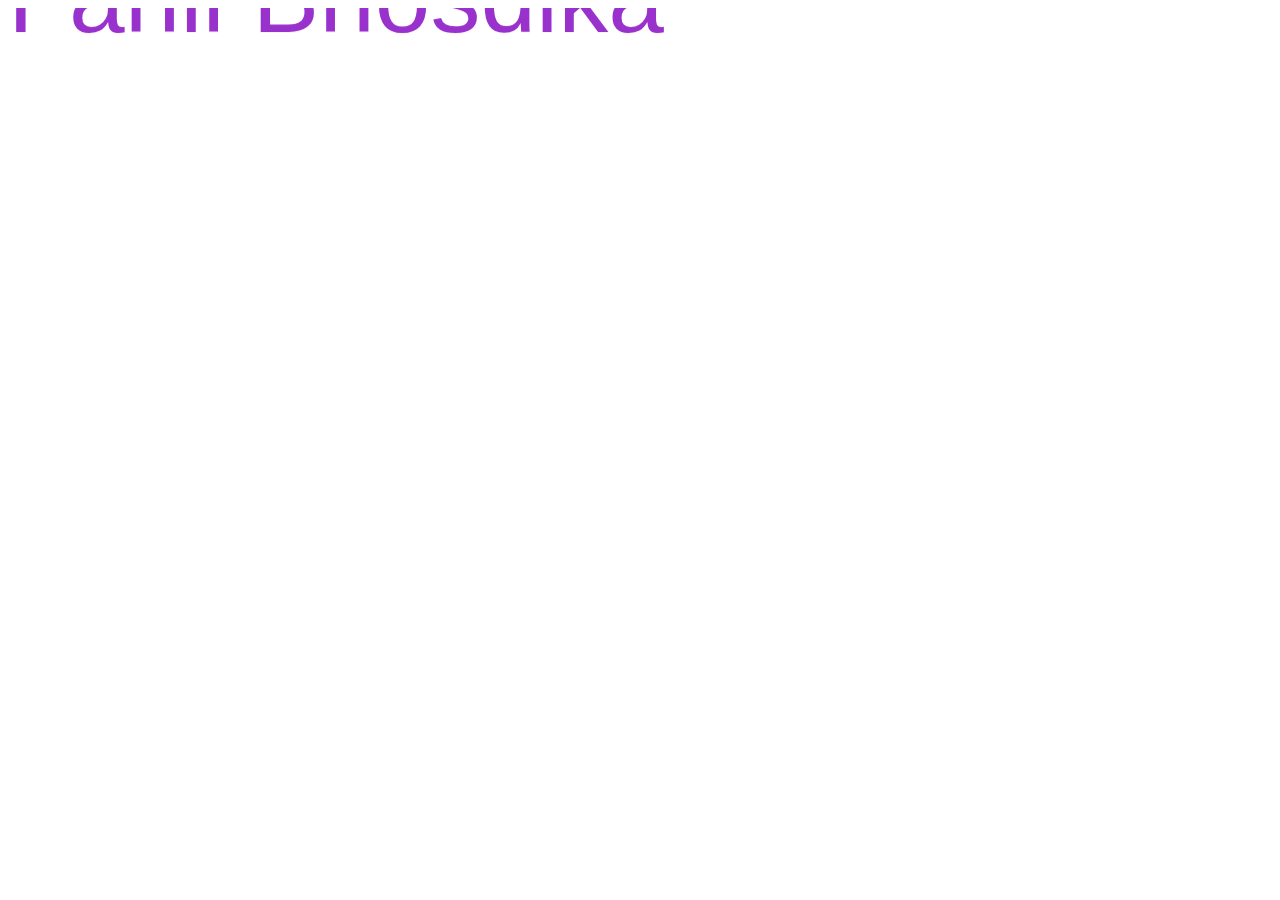
<file: chutiyapa.html>
<!DOCTYPE html>
<html lang="en">
<head>
    <meta charset="UTF-8">
    <meta http-equiv="X-UA-Compatible" content="IE=edge">
    <meta name="viewport" content="width=device-width, initial-scale=1.0">
    <title>Fahil BHosdika</title>
    <style>
        marquee{
            color: darkorchid;
            font-size: 100px;
            font-family: Verdana, Geneva, Tahoma, sans-serif;          
        }
    </style>
</head>
<body>
    <marquee direction="down">Fahil Bhosdika</marquee>
</body>
</html>
</file>
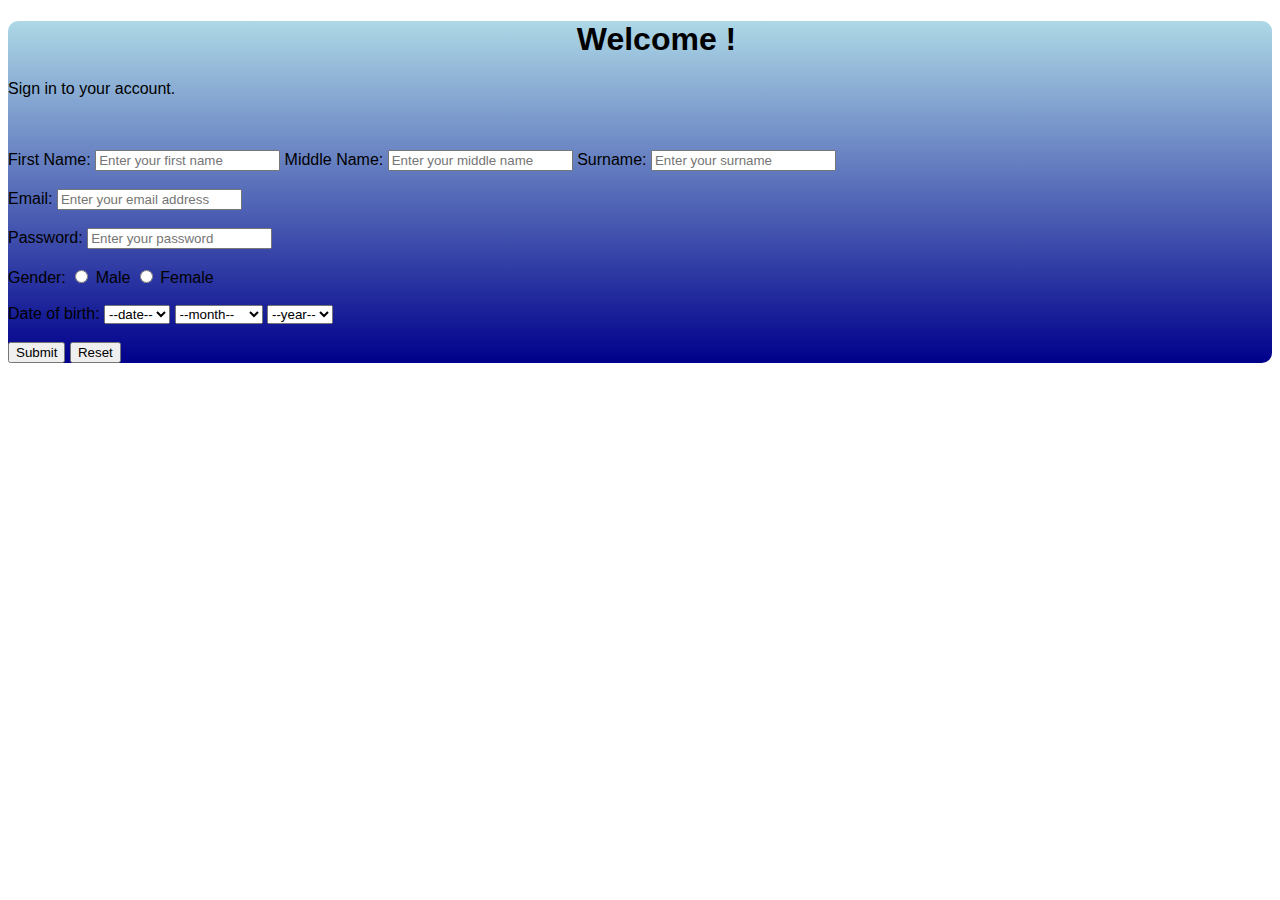
<file: Signup.html>
<!DOCTYPE html>
<html lang="en">
<head>
    <meta charset="UTF-8">
    <meta http-equiv="X-UA-Compatible" content="IE=edge">
    <meta name="viewport" content="width=device-width, initial-scale=1.0">
    <title>Sign Up</title>
    <style>
        .signup{
            background-image: linear-gradient(lightblue, darkblue);
            border: darkslategray;
            border-radius: 10px;
        }
        .heading{
            margin-left:45%;
        }
        body{
            font-family: Verdana, Geneva, Tahoma, sans-serif;
        }
    </style>
</head>
<body>
    <div class="signup">
    <h1 class="heading">Welcome !</h1>
    <p>Sign in to your account.</p>
    <br><br>
    <form action="mailto:k.varad21@gmail.com" method="post">
    First Name:
    <input type="text" name="First Name" placeholder="Enter your first name">
    Middle Name:
    <input type="text" name="Middle Name" placeholder="Enter your middle name">
    Surname:
    <input type="text" name="Surname" placeholder="Enter your surname">
    <br><br>
    Email:
    <input type="email" name="Email" placeholder="Enter your email address">
    <br><br>
    Password:
    <input type="password" name="Password" placeholder="Enter your password">
    <br><br>
    Gender:
    <input type="radio" name="Gender" value="Male" id="gender-m">
    <label for="gender-m">Male</label>
    <input type="radio" name="Gender" value="Female" id="gender-f">
    <label for="gender-f">Female</label>
    <br><br>
    Date of birth:
    <select name="Date">
        <option >--date--</option>
        <option >1</option>
    <option >2</option>
    <option >3</option>
    <option >4</option>
    <option >5</option>
    <option >6</option>
    <option >7</option>
    <option >8</option>
    <option >9</option>
    <option >10</option>
    <option >11</option>
    <option >12</option>
    <option >13</option>
    <option >14</option>
    <option >15</option>
    <option >16</option>
    <option >17</option>
    <option >18</option>
    <option >19</option>
    <option >20</option>
    <option >21</option>
    <option >22</option>
    <option >23</option>
    <option >24</option>
    <option >25</option>
    <option >26</option>
    <option >27</option>
    <option >28</option>
    <option >29</option>
    <option >30</option>
    <option >31</option>
    </select>
    <select name="month">
        <option>--month--</option>
        <option>January</option>
        <option>February</option>
        <option>March</option>
        <option>April</option>
        <option>May</option>
        <option>June</option>
        <option>July</option>
        <option>August</option>
        <option>September</option>
        <option>October</option>
        <option>November</option>
        <option>December</option>
    </select>
    <select name="year">
        <option>--year--</option>
        <option>2000</option>
        <option>2001</option>
        <option>2002</option>
        <option>2003</option>
        <option>2004</option>
        <option>2005</option>
        <option>2006</option>
        <option>2007</option>
        <option>2008</option>
        <option>2009</option>
        <option>2010</option>
    </select>
    <br><br>

    <input type="submit" value="Submit">
    <input type="reset" value="Reset">
</form>
</div>
</body>
</html>
</file>
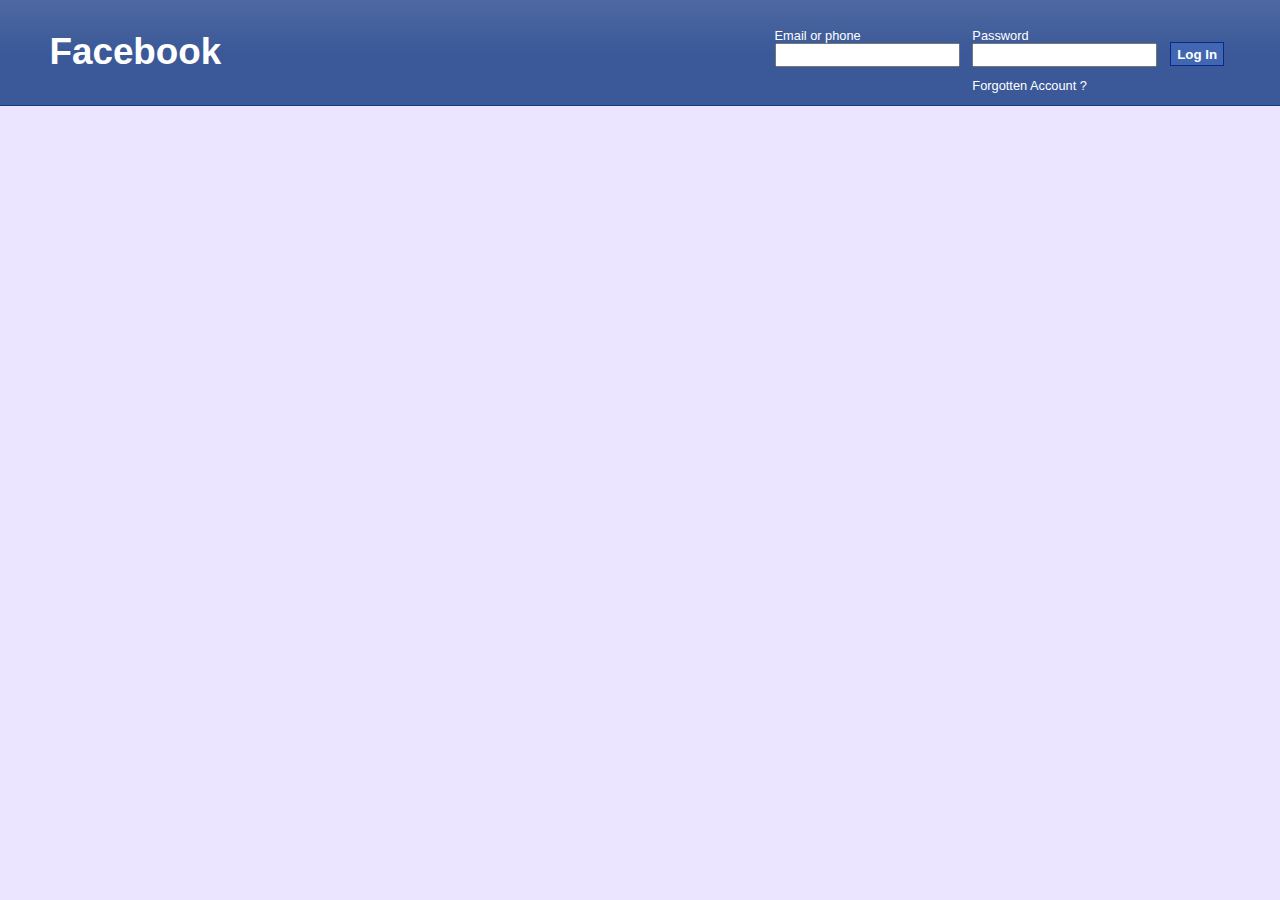
<file: Day03/Facebook.html>
<!DOCTYPE html>
<html lang="en">
<head>
    <title>Facebook</title>
    <link rel="stylesheet" href="Facebook.css">
</head>
<body>
    <header>
        <a href="#" id="Brand">Facebook</a>
        <form action="/">
        <ul>
            <li>Email or phone <br><input type="text" name="email"></li>
            <li>Password <br><input type="password" name="password"><br>
            <a href="/" id="forgot">Forgotten Account ?</a></li><br>
            <li><input type="submit" name="Login" value="Log In"></li>

        </ul>
        </form>
    </header>
</body>
</html>
</file>
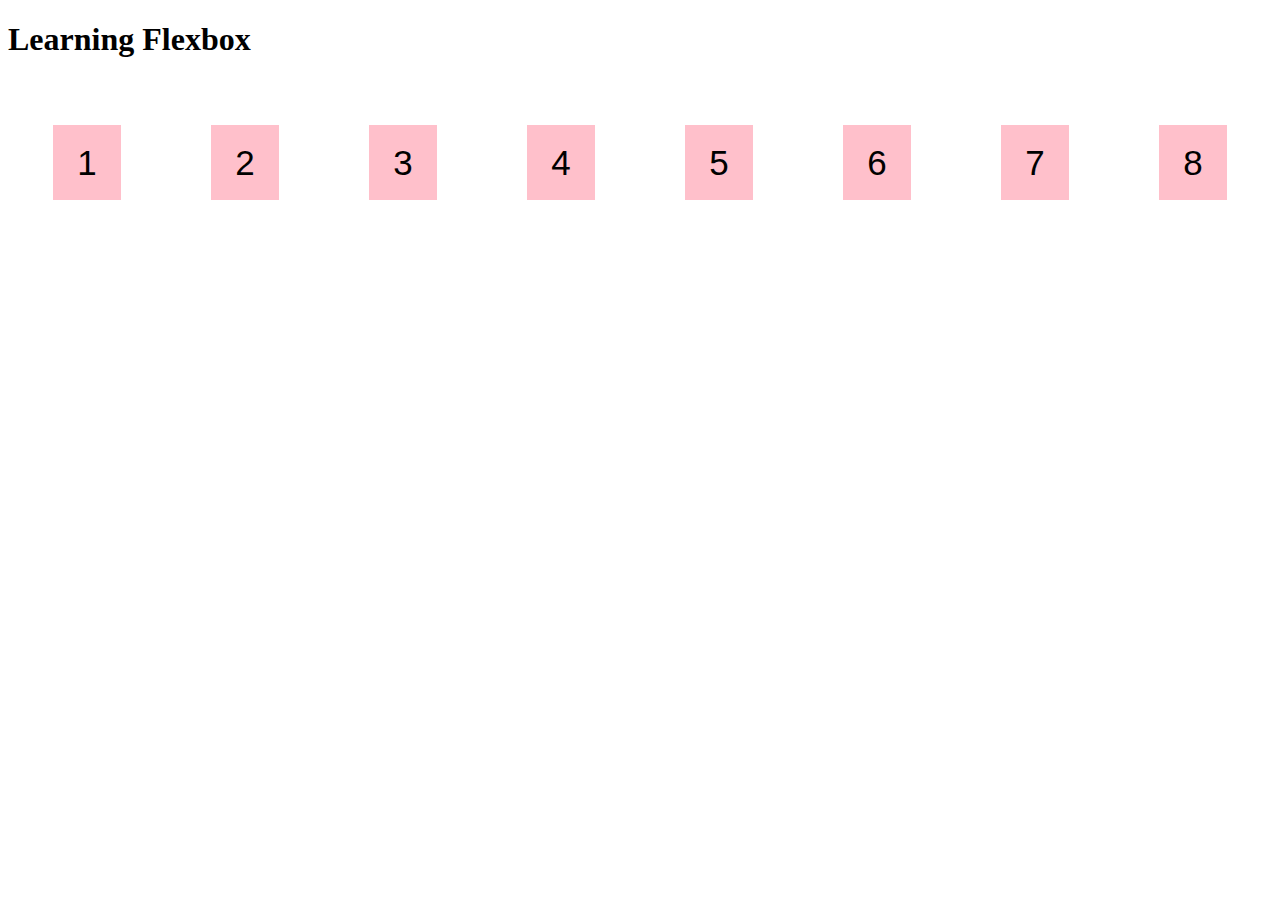
<file: Day03/flexbox.html>
<!DOCTYPE html>
<html lang="en">
<head>
    <title>Flexbox</title>
    <link rel="stylesheet" href="flexbox.css">
</head>
<body>
    <h1>Learning Flexbox</h1>
    <div class="parent">
        <div>1</div>
        <div>2</div>
        <div>3</div>
        <div>4</div>
        <div>5</div>
        <div>6</div>
        <div>7</div>
        <div>8</div>
    </div>
</body>
</html>
</file>
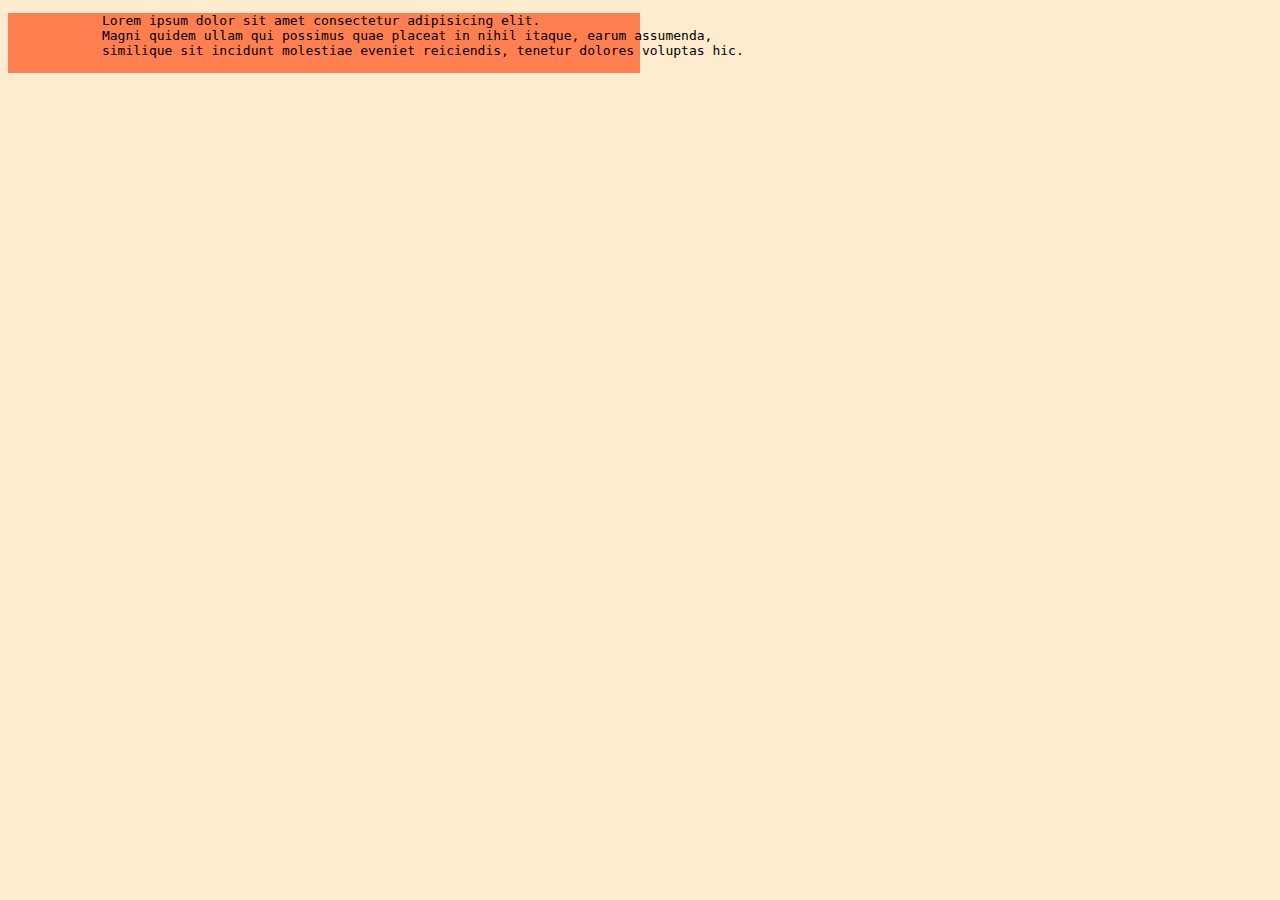
<file: Day03/newcss.html>
<!DOCTYPE html>
<html lang="en">
<head>
    <title>Advanced css</title>
    <link rel="stylesheet" href="style.css">
</head>
<body>
    <div class="lorem">
        <pre>
            Lorem ipsum dolor sit amet consectetur adipisicing elit.
            Magni quidem ullam qui possimus quae placeat in nihil itaque, earum assumenda,
            similique sit incidunt molestiae eveniet reiciendis, tenetur dolores voluptas hic.
        </pre>
    </div>
</body>
</html>
</file>
<file: Day03/Facebook.css>
body{
    width: 100%;
    margin: 0;
    padding: 0;
    background-color:rgb(235, 229, 270);
    font-family:Arial, Helvetica, sans-serif;
}

header{
    width: 100%;
    background-color:  #3b5998;
    background-image: linear-gradient(#4e69a2,#3b5998 50%);
    border-bottom: 1px solid #133783;
    display: flex;
    justify-content: space-around;
    padding: 0.6em 0em;
}

header a{
    color: white;
    text-decoration: none;
}

#Brand{
    font-size: 230%;
    align-self: center;
    font-weight: bold;
}

header form{
    color: white;
    margin-left: 35%;
}

header form ul{
    display: flex;
    flex-direction: row;
    list-style-type: none; 
    padding: 0;
    margin-bottom: 0;
}

header form li{
    align-self: flex-start;
    padding: 0.2em 0.5em;
    font-size: 80%;
}

header form input{
    margin-bottom: 0.8em;
    height: 18px;
}

header form input[type="submit"]{
    background-color: #4267b2;
    border: 1px solid #08298a;
    color: white;
    height: 24px;
    font-weight: bold;
    margin-top: 26%;
    cursor: pointer;
}
</file>
<file: Day03/flexbox.css>
.parent > div {
    background-color: pink;
    width: 100px;
    font-size: 35px;
    margin: 45px;
    line-height: 75px;
    font-family: Verdana, Geneva, Tahoma, sans-serif;
    text-align: center;
}

.parent{
    display: flex;
    flex-direction: row;
    flex-wrap: nowrap;
    justify-content: space-between;
}
</file>
<file: Day03/style.css>
body{
    background-color: blanchedalmond
}

.lorem{
    width: 50%;
    background-color: coral;
}
</file>
